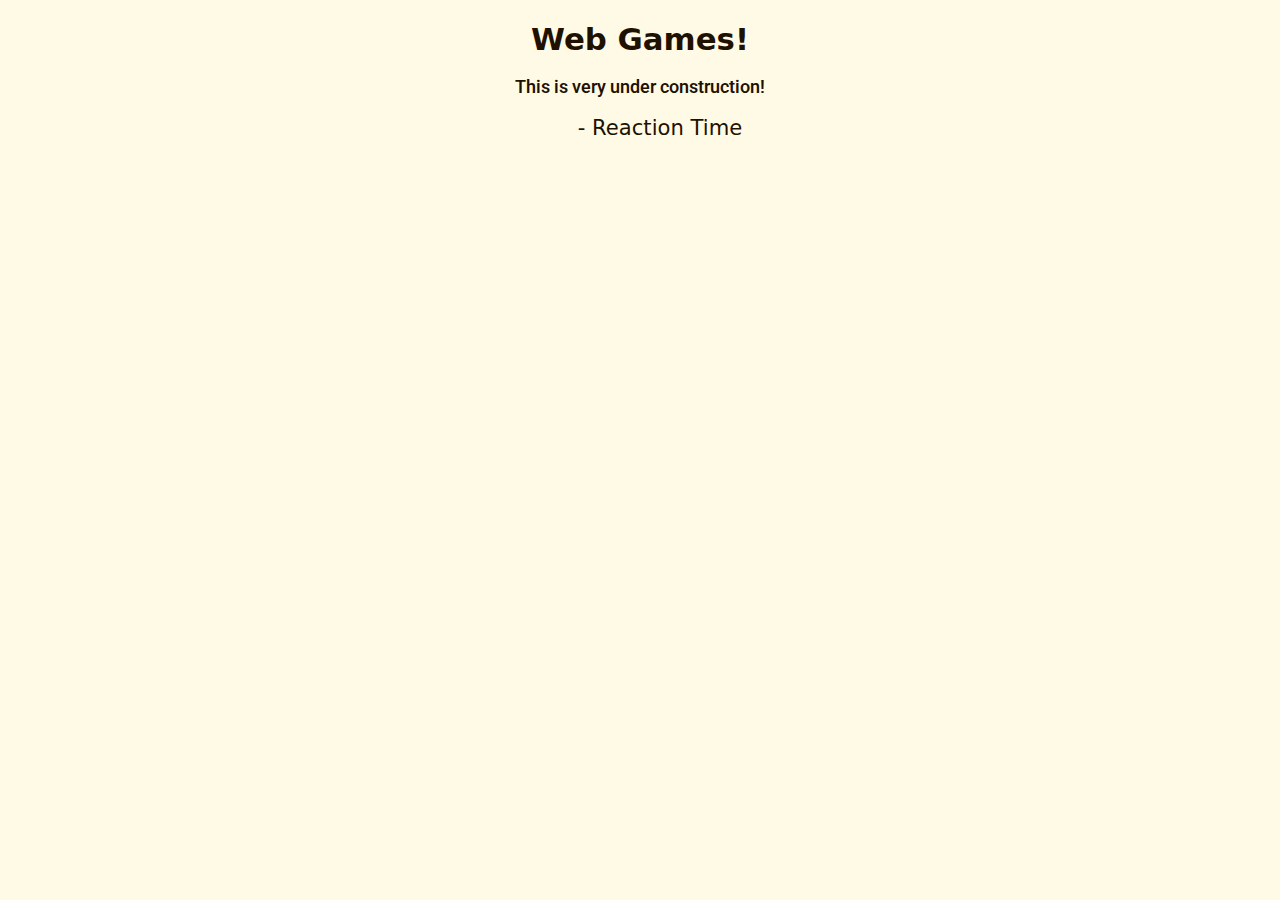
<file: games.html>
<!DOCTYPE html>
<html lang="en">

<head>
	<meta charset="utf-8">
	<meta name="viewport" content="width=device-width, initial-scale=1.0">
	<meta name="Andrew Hoult" content="Games">

	<title>Andrew Hoult</title>
	<link rel="icon" type="image/x-icon"
		href="https://media.githubusercontent.com/media/andrewhoult/andrewhoult.github.io/main/favicon.ico">

	<link rel="stylesheet" href="https://fonts.googleapis.com/css?family=Roboto">
	<link rel="stylesheet" href="https://fonts.googleapis.com/css?family=Barlow">

	<link rel="stylesheet" href="/base-style.css">
	<link rel="stylesheet" href="/index/index-style.css">
</head>

<center>
	<h1>Web Games!</h1>
	<p>This is very under construction!</p>

	<ul class="no-style">
		<li><a class="fancy-link" href="/ReactionTime/index.html">- Reaction Time</a></li>
	</ul>
</center>

</html>
</file>
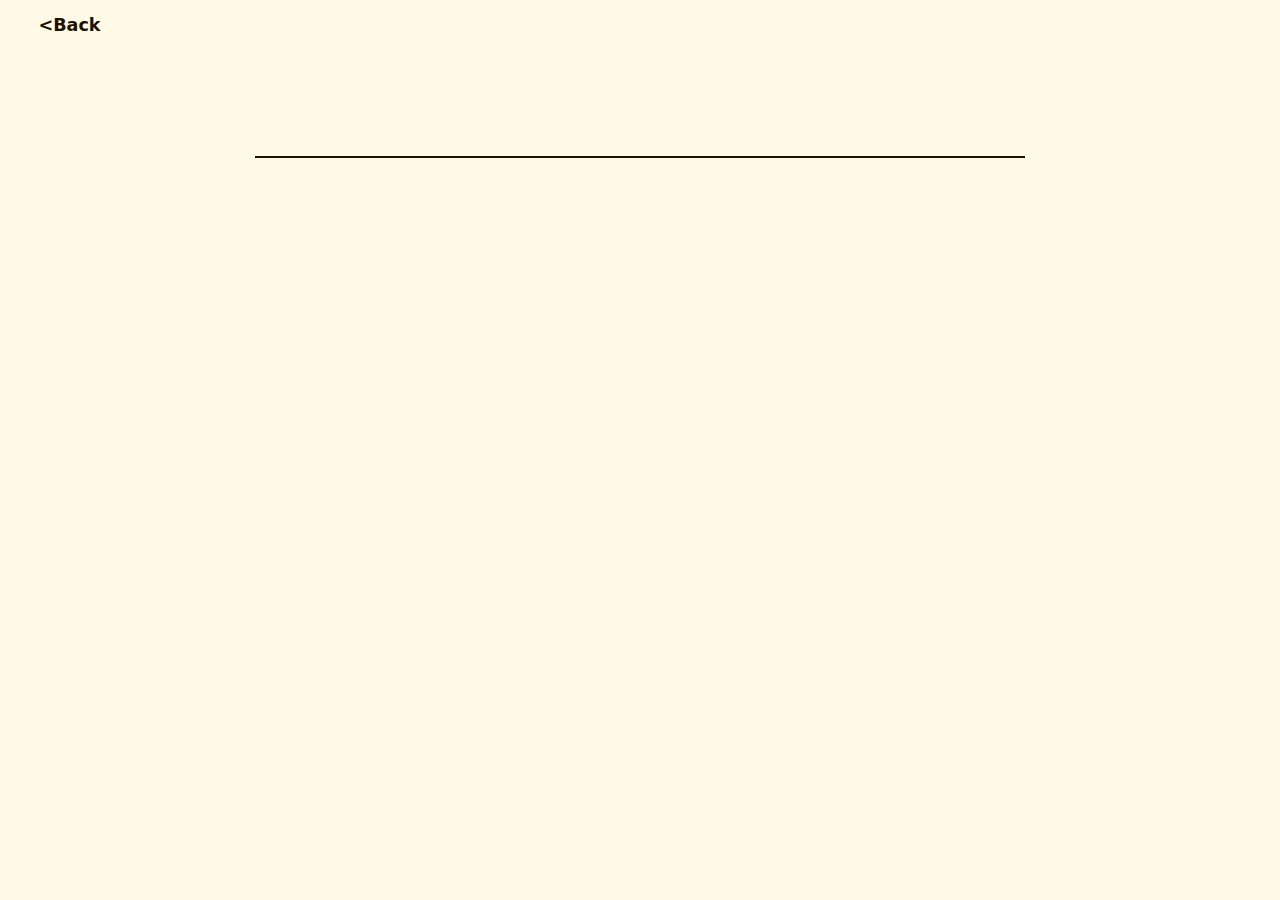
<file: project-page/project-page.html>
<!DOCTYPE html>
<html lang="en">

<head>
	<meta charset="utf-8">
	<meta name="viewport" content="width=device-width, initial-scale=1">

	<title>Andrew Hoult</title>

	<link rel="stylesheet" href="https://fonts.googleapis.com/css?family=Roboto">
	<link rel="stylesheet" href="https://fonts.googleapis.com/css?family=Barlow">

	<link rel="stylesheet" href="/base-style.css">
	<link rel="stylesheet" href="/project-list/project-list.css">

	<link rel="stylesheet" href="project-page-style.css">

	<script src="project-page-loader.js"></script>

	<script src="/project-list/project-list-loader.js"></script>
	<script src="image-gallery.js"></script>
</head>

<body>
	<div id="main-content">
		<div id="project-page">
			<a id="back-button" href="/">&lt;Back</a>
			<h1 class="title" id="project-title">&nbsp;</h1>
			<hr>
			<div id="project-description"></div>
		</div>
		<div id="projects-list">
			<div id="projects-list-collab"></div>
			<div id="projects-list-solo"></div>
		</div>
	</div>
</body>

</html>
</file>
<file: base-style.css>
html {
	font-family: ui-sans-serif, system-ui, -apple-system, BlinkMacSystemFont, "Segoe UI", Roboto, "Helvetica Neue", Arial, "Noto Sans", sans-serif, "Apple Color Emoji", "Segoe UI Emoji", "Segoe UI Symbol", "Noto Color Emoji";
	font-style: normal;
	font-size: 1.1em;
}

::-webkit-scrollbar {
	width: 12px;
}

::-webkit-scrollbar-track {
	background: rgb(58, 58, 58);
}

::-webkit-scrollbar-thumb {
	background-color: rgb(146, 146, 146);
	border-radius: 2px;
	border: 2px none rgb(58, 58, 58);
}

.big-div {
	display: flex;
}

body {
	background-color: #fffae6;
	color: #1f1100;
	margin: 0;
}

h1 {
	font-size: 1.75em;
	font-weight: 600;
}

h2 {
	font-size: 1.4em;
	font-weight: 600;
	margin-top: 60px;
}

hr {
	border-width: 1px;
	border-color: #1f1100;
	border-style: solid;
}

ul * {
	margin-top: 5px;
}

a {
	text-decoration: none;
	color: #1f1100;
	font-weight: 550;
	font-size: 1em;
}

.subtitle {
	color: #1f1100;
	font-size: 0.9em;
}

.fancy-link {
	font-weight: 450;
	font-size: 1.2em;
	transition: 0.1s;
	color: #1f1100;
}

.fancy-link:hover {
	text-decoration: underline;
	padding-left: 5px;
	color: #1f1100;
}

.link {
	color: #79bcbe;
	text-decoration: underline;
	transition: 0.1s;
}

.link:hover {
	color: #1b6364;
}

.download-icon {
	vertical-align: bottom;
	margin-left: 4px;
	margin-right: 4px;
	padding-bottom: 3px;
}

p {
	color: #1f1100;
	font-family: "Roboto";
	font-weight: 550;
	font-size: 1em;
	text-decoration: none;
}

strong {
	font-weight: 600;
	color: #64cccf;
}

.social-icon>img {
	width: 40px;
	transition: 0.05s;
	opacity: 0.6;
}

.social-icon>img:hover {
	opacity: 1;
}

.social-icon {
	text-decoration: none;
	margin: 5px;
}

.title {
	font-size: 3em;
	font-weight: 600;
}

.center {
	display: flex;
	flex-flow: column;
	justify-content: center;
	align-items: center;
}

.icon {
	width: 100px;
	padding: 10px;
}

footer {
	background-color: rgb(0, 0, 0);
	width: 100%;
	padding: 0;
	margin: 0;
	height: 50px;
	position: relative;
}
</file>
<file: index/index-style.css>
.main-content {
	max-width: min(800px, calc(100% - 20px));
	margin: 20px auto;
	padding-bottom: 20px;
}

.signature {
	margin-left: 20px;
	opacity: 0.8;
}

.sidebar {
	margin: 0 0 0 10%;
	top: 20px;
	height: 100%;
	left: 0;
	align-self: start;
	width: 350px;
}

.inner-sidebar {
	position: fixed;
	height: 100%;
}

.no-style {
	list-style-type: none;
}

@media not screen {
	.sidebar {
		display: none;
	}
}

.footer {
	position: fixed;
	bottom: 10vh;
}

@media (max-width: 1559px) {
	.main-content {
		max-width: min(800px, calc(100% - 40px));
		margin: auto;
	}
}

@media screen and (min-width: 1560px) {
	.show-mobile {
		display: none;
	}
}

@media screen and (max-width: 1559px) {
	.hide-mobile {
		display: none;
	}
}

#index-funny-background {
	position: fixed;
	width: 100%;
	height: 100%;
	z-index: -1000;
}
</file>
<file: project-list/project-list.css>
.project-card {
	border-radius: 4px;

	margin-top: 20px;
	padding: 5px;

	display: flex;

	padding: 0px;
	overflow: hidden;

	transition: 0.1s;
	left: 0px;
	bottom: 0px;
	position: relative;

	border-width: 0.5px;
	border-style: solid;
	border-color: transparent;

	background: linear-gradient(90deg, #FFFFFF00 0%, #FFFFFF00 70%);
}

.project-card-container:hover .project-card {
	left: 5px;
	position: relative;

	background: linear-gradient(95deg, #fffcf2 0%, #fffdf2 70%);
	box-shadow: 0px 3px 9px -4px rgba(32, 16, 0, 0.25);

	border-color: rgb(255, 246, 235);
}

@media not (hover: hover) {
	.project-card-container .project-card {
		background: rgb(255, 250, 237);
		box-shadow: 0px 3px 4px 0px rgba(37, 22, 0, 0.5);
		position: relative;
		border-color: transparent;
	}
}

/* @media (hover: hover) {
	.project-card-container .project-card {
		background: rgb(0, 0, 0);
	}
} */

.project-card img {
	display: block;
	margin: 0px;
	height: 150px;
	width: 267px;
	align-self: center;
	flex-shrink: 0;
}

.project-card p,
.project-card strong {
	margin-left: 10px;
	margin-top: 8px;
	margin-right: 8px;
}

.project-card div {
	flex-grow: 0;
	margin-top: 6px;
}

@media (max-width: 649px) {
	.project-card {
		flex-flow: column;
		padding: 0px;

		overflow: hidden;
	}

	.project-card img {
		max-height: 100%;
		max-width: 100%;
		margin: 0px;
		height: initial;
		width: initial;
		aspect-ratio: 16 / 9;
		width: 100%;
	}

	.project-card-container:hover .project-card {
		left: 0px;
		bottom: 10px;
	}
}
</file>
<file: project-page/project-page-style.css>
#main-content {
	width: 100%;
	height: 100%;

	display: flex;
}

#projects-list {
	flex-basis: 500px;
	flex-shrink: 0;

	padding: 10px;

	overflow-y: scroll;
}

#project-page {
	width: 100%;
	height: 100%;
}

#back-button {
	position: absolute;
	left: 3%;
	top: 15px;
}

.project-card img {
	max-height: 50px;
	height: 50px;
	width: 90px;
}

.title {
	text-align: center;
	margin-top: 60px;
}

hr {
	width: 60%;
}

@media (min-width: 800px) {
	#project-description {
		margin: auto;
		width: 60%;
	}
}

@media (max-width: 799px) {
	#project-description {
		margin: 20px;
	}
}

@media (max-width: 1499px) {
	#projects-list {
		display: none;
	}
}

@media (min-width: 1500px) {
	#main-content {
		position: absolute;
	}

	#project-page {
		overflow-y: scroll;
	}
}
</file>
